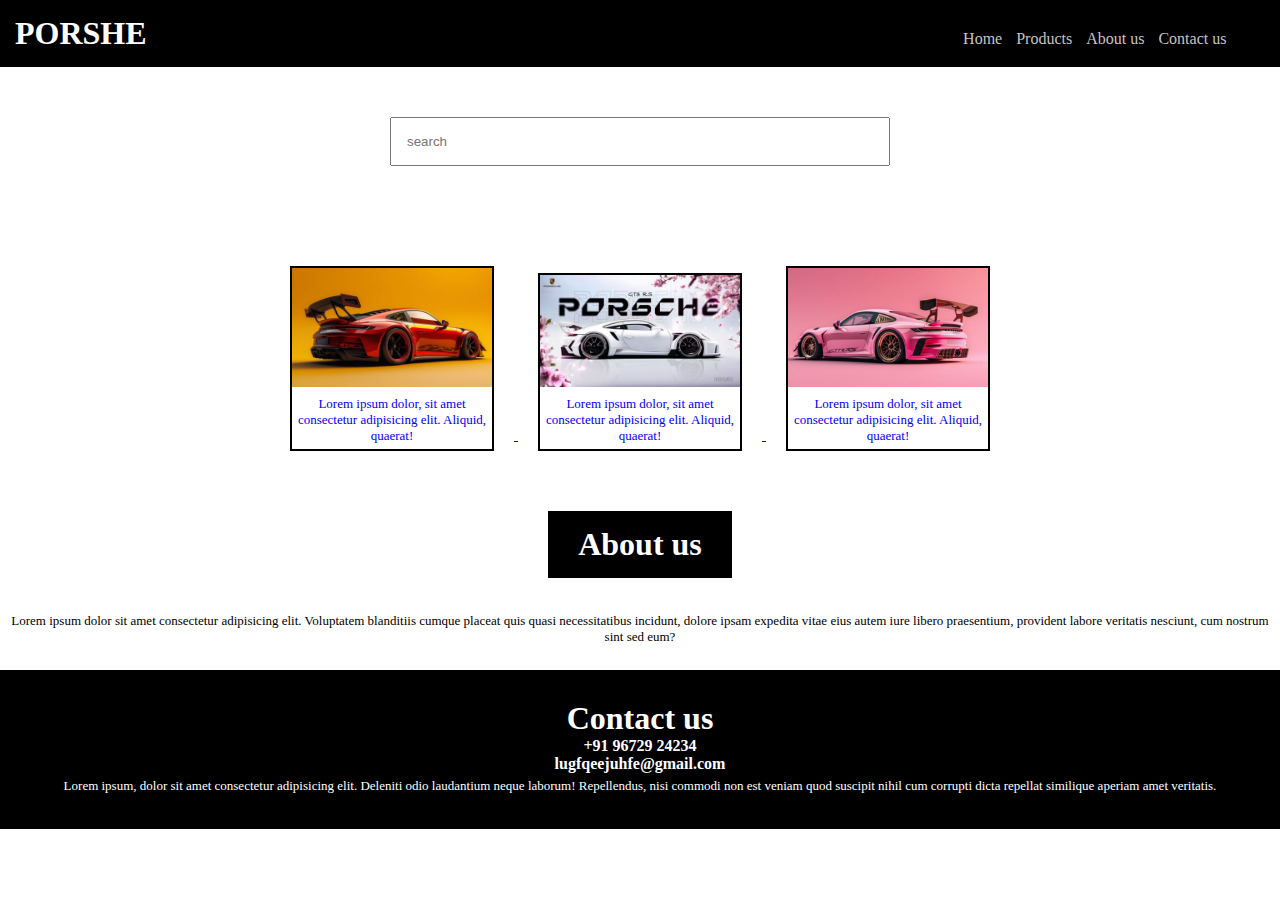
<file: index.html>
<!DOCTYPE html>
<html lang="en">

<head>
    <meta charset="UTF-8">
    <meta name="viewport" content="width=device-width, initial-scale=1.0">
    <title>PORSHE</title>
    <link rel="stylesheet" href="style.css">
</head>

<body>
    <div class="header">
        <nav>
            <h1>PORSHE</h1>
            <ul>
                <li>Home</li>
                <li>Products</li>
                <li><a href="about-us.html">About us</a></li>
                <li><a href="contact-us.html">Contact us</a></li>
            </ul>
        </nav>
    </div>

    <div class="search">
        <input type="search" placeholder="search">
    </div>

    <div class="product">
        <a href="car.html">
            <div class="box">
                <img src="images/product3.png" alt="product" width="200px">
                <p>Lorem ipsum dolor, sit amet consectetur adipisicing elit. Aliquid, quaerat!</p>
            </div>
        
        <div class="box">
            <img src="images/product2.png" alt="product" width="200px">
            <p>Lorem ipsum dolor, sit amet consectetur adipisicing elit. Aliquid, quaerat!</p>
        </div>
        <div class="box">
            <img src="images/product1.png" alt="product" width="200px">
            <p>Lorem ipsum dolor, sit amet consectetur adipisicing elit. Aliquid, quaerat!</p>
        </div>
</a>
    </div>

    <div class="aboutus">
        <h1><a href="about-us.html">About us</a></h1>
    </div>

    <div class="aboutp">
        <p>Lorem ipsum dolor sit amet consectetur adipisicing elit. Voluptatem blanditiis cumque placeat quis quasi
            necessitatibus incidunt, dolore ipsam expedita vitae eius autem iure libero praesentium, provident labore
            veritatis nesciunt, cum nostrum sint sed eum?</p>
    </div>

    <div class="contact">
        <h1>Contact us</h1>
        <h4>+91 96729 24234</h4>
        <h4>lugfqeejuhfe@gmail.com</h4>
        <p>Lorem ipsum, dolor sit amet consectetur adipisicing elit. Deleniti odio laudantium neque laborum!
            Repellendus, nisi commodi non est veniam quod suscipit nihil cum corrupti dicta repellat similique aperiam
            amet veritatis.</p>
    </div>
</body>
</html>
</file>
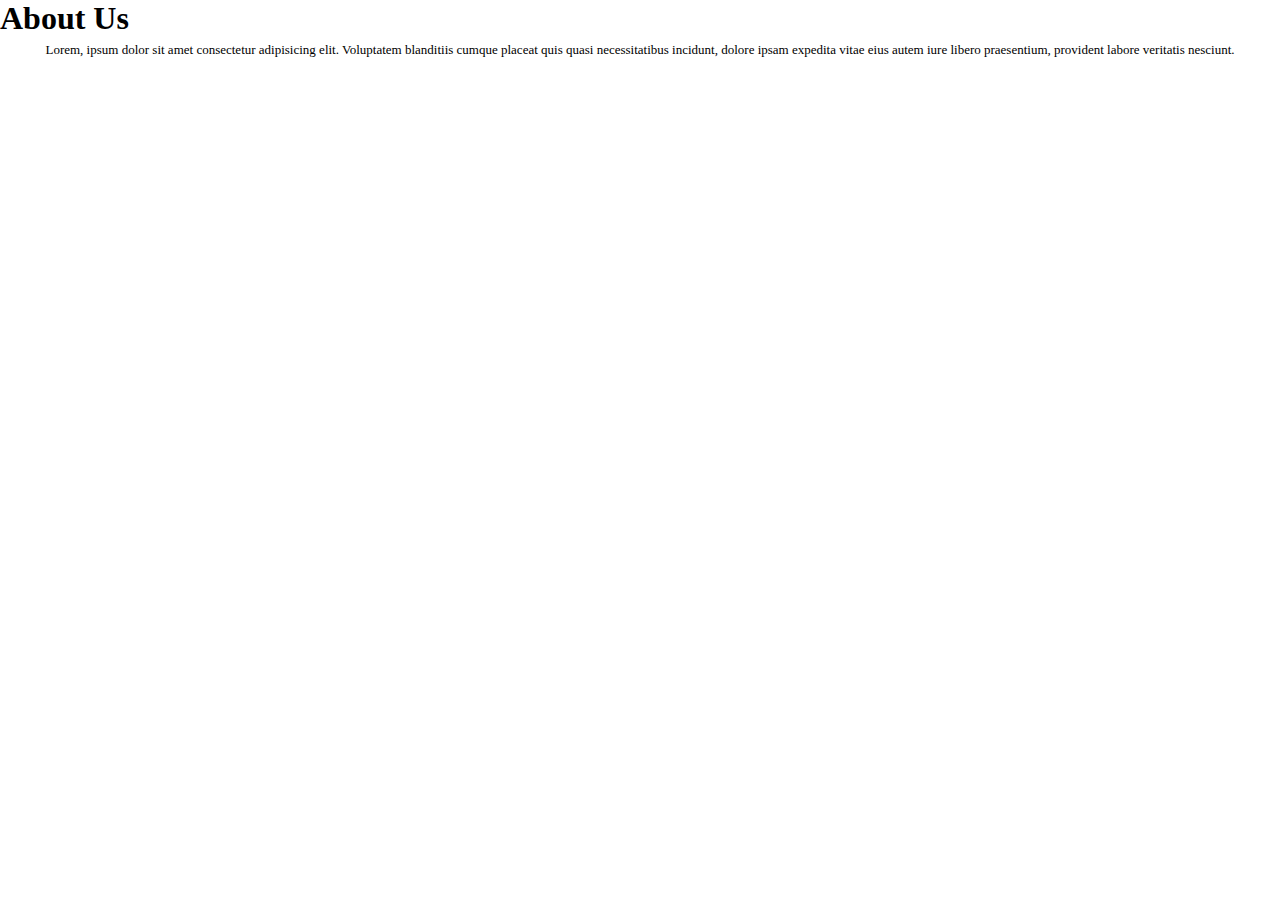
<file: about-us.html>
<!DOCTYPE html>
<html lang="en">
<head>
    <meta charset="UTF-8">
    <meta name="viewport" content="width=device-width, initial-scale=1.0">
    <title>About Us - Perfume</title>
    <link rel="stylesheet" href="style.css">
</head>
<body>
    <div class="about">
        <h1>About Us</h1>
        <p>Lorem, ipsum dolor sit amet consectetur adipisicing elit. Voluptatem blanditiis cumque placeat quis quasi
            necessitatibus incidunt, dolore ipsam expedita vitae eius autem iure libero praesentium, provident labore
            veritatis nesciunt.</p>
    </div>
</body>
</html>
</file>
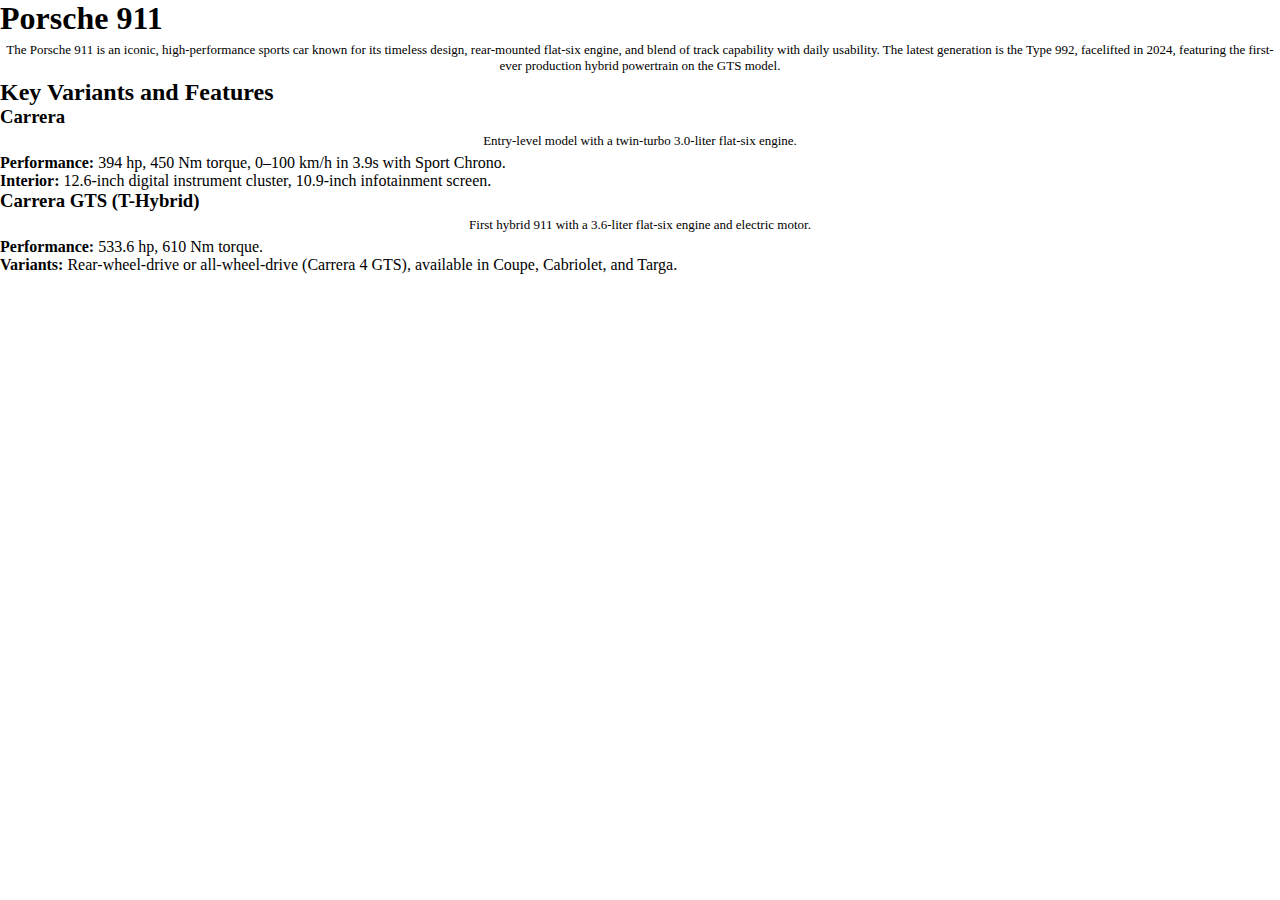
<file: car.html>
<!DOCTYPE html>
<html lang="en">
<head>
  <meta charset="UTF-8">
  <meta name="viewport" content="width=device-width, initial-scale=1.0">
  <title>Product - Porsche 911</title>
  <link rel="stylesheet" href="style.css">
</head>
<body>
  <header>
    <h1>Porsche 911</h1>
    <p>
      The Porsche 911 is an iconic, high-performance sports car known for its timeless design,
      rear-mounted flat-six engine, and blend of track capability with daily usability. 
      The latest generation is the Type 992, facelifted in 2024, featuring the first-ever 
      production hybrid powertrain on the GTS model.
    </p>
  </header>

  <main>
    <section>
      <h2>Key Variants and Features</h2>

      <article>
        <h3>Carrera</h3>
        <p>
          Entry-level model with a twin-turbo 3.0-liter flat-six engine.
        </p>
        <ul>
          <li><strong>Performance:</strong> 394 hp, 450 Nm torque, 0–100 km/h in 3.9s with Sport Chrono.</li>
          <li><strong>Interior:</strong> 12.6-inch digital instrument cluster, 10.9-inch infotainment screen.</li>
        </ul>
      </article>

      <article>
        <h3>Carrera GTS (T-Hybrid)</h3>
        <p>
          First hybrid 911 with a 3.6-liter flat-six engine and electric motor.
        </p>
        <ul>
          <li><strong>Performance:</strong> 533.6 hp, 610 Nm torque.</li>
          <li><strong>Variants:</strong> Rear-wheel-drive or all-wheel-drive (Carrera 4 GTS), available in Coupe, Cabriolet, and Targa.</li>
        </ul>
      </article>
    </section>
  </main>
</body>
</html>
</file>
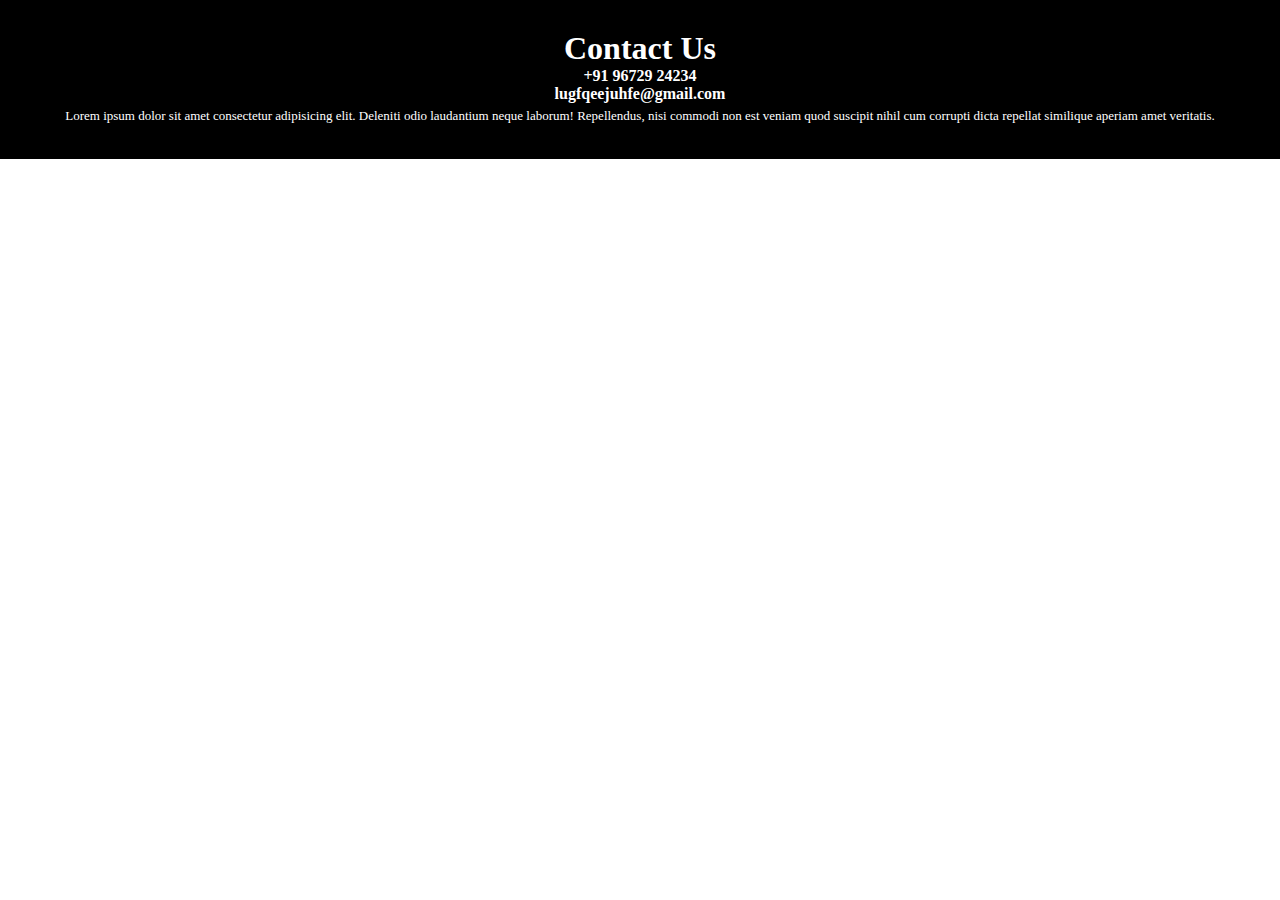
<file: contact-us.html>
<!DOCTYPE html>
<html lang="en">
<head>
    <meta charset="UTF-8">
    <meta name="viewport" content="width=device-width, initial-scale=1.0">
    <title>Contact Us - Perfume</title>
    <link rel="stylesheet" href="style.css">
</head>
<body>
    <div class="contact">
        <h1>Contact Us</h1>
        <h4>+91 96729 24234</h4>
        <h4>lugfqeejuhfe@gmail.com</h4>
        <p>Lorem ipsum dolor sit amet consectetur adipisicing elit. Deleniti odio laudantium neque laborum! 
           Repellendus, nisi commodi non est veniam quod suscipit nihil cum corrupti dicta repellat similique aperiam
           amet veritatis.</p>
    </div>
</body>
</html>
</file>
<file: style.css>
* {
    margin: 0;
    padding: 0;
    cursor: pointer;
}

.header {
    background-color: black;
    color: white;
    padding: 15px;
}

.header ul, .header li, .header h1 {
    display: inline;
    cursor: pointer;
}

.header ul {
    color: rgb(199, 195, 195);
    margin-left: 65%;
}

.header li {
    margin-right: 10px;
}

.header li:hover {
    color: white;
}

.header a {
    color: rgb(199, 195, 195);
    text-decoration: none;
}

.header a:hover {
    color: white;
}

.search {
    margin-top: 50px;
    text-align: center;
}

input {
    padding: 15px;
    width: 500px;
}

.product {
    margin-top: 100px;
    text-align: center;
    color: black;
}

.box {
    border: 2px solid black;
    width: 200px;
    display: inline-block;
    margin: 0 20px;
}

.box:hover {
    color: white;
    background-color: black;
}

p {
    text-align: center;
    font-size: small;
    padding: 5px;
}

.aboutus {
    text-align: center;
    margin: 60px 0 30px;
}

.aboutus a {
    display: inline-block;
    padding: 15px 30px;
    background-color: black;
    color: white;
    text-decoration: none;
    transition: all 0.3s ease;
}

.aboutus a:hover {
    color: black;
    background-color: gainsboro;
    transform: scale(1.05);
}

.aboutus a:active {
    transform: scale(0.95);
}

.contact {
    text-align: center;
    background-color: black;
    color: white;
    padding: 30px;
}

.aboutp {
    text-align: center;
    margin-bottom: 20px;
}
</file>
